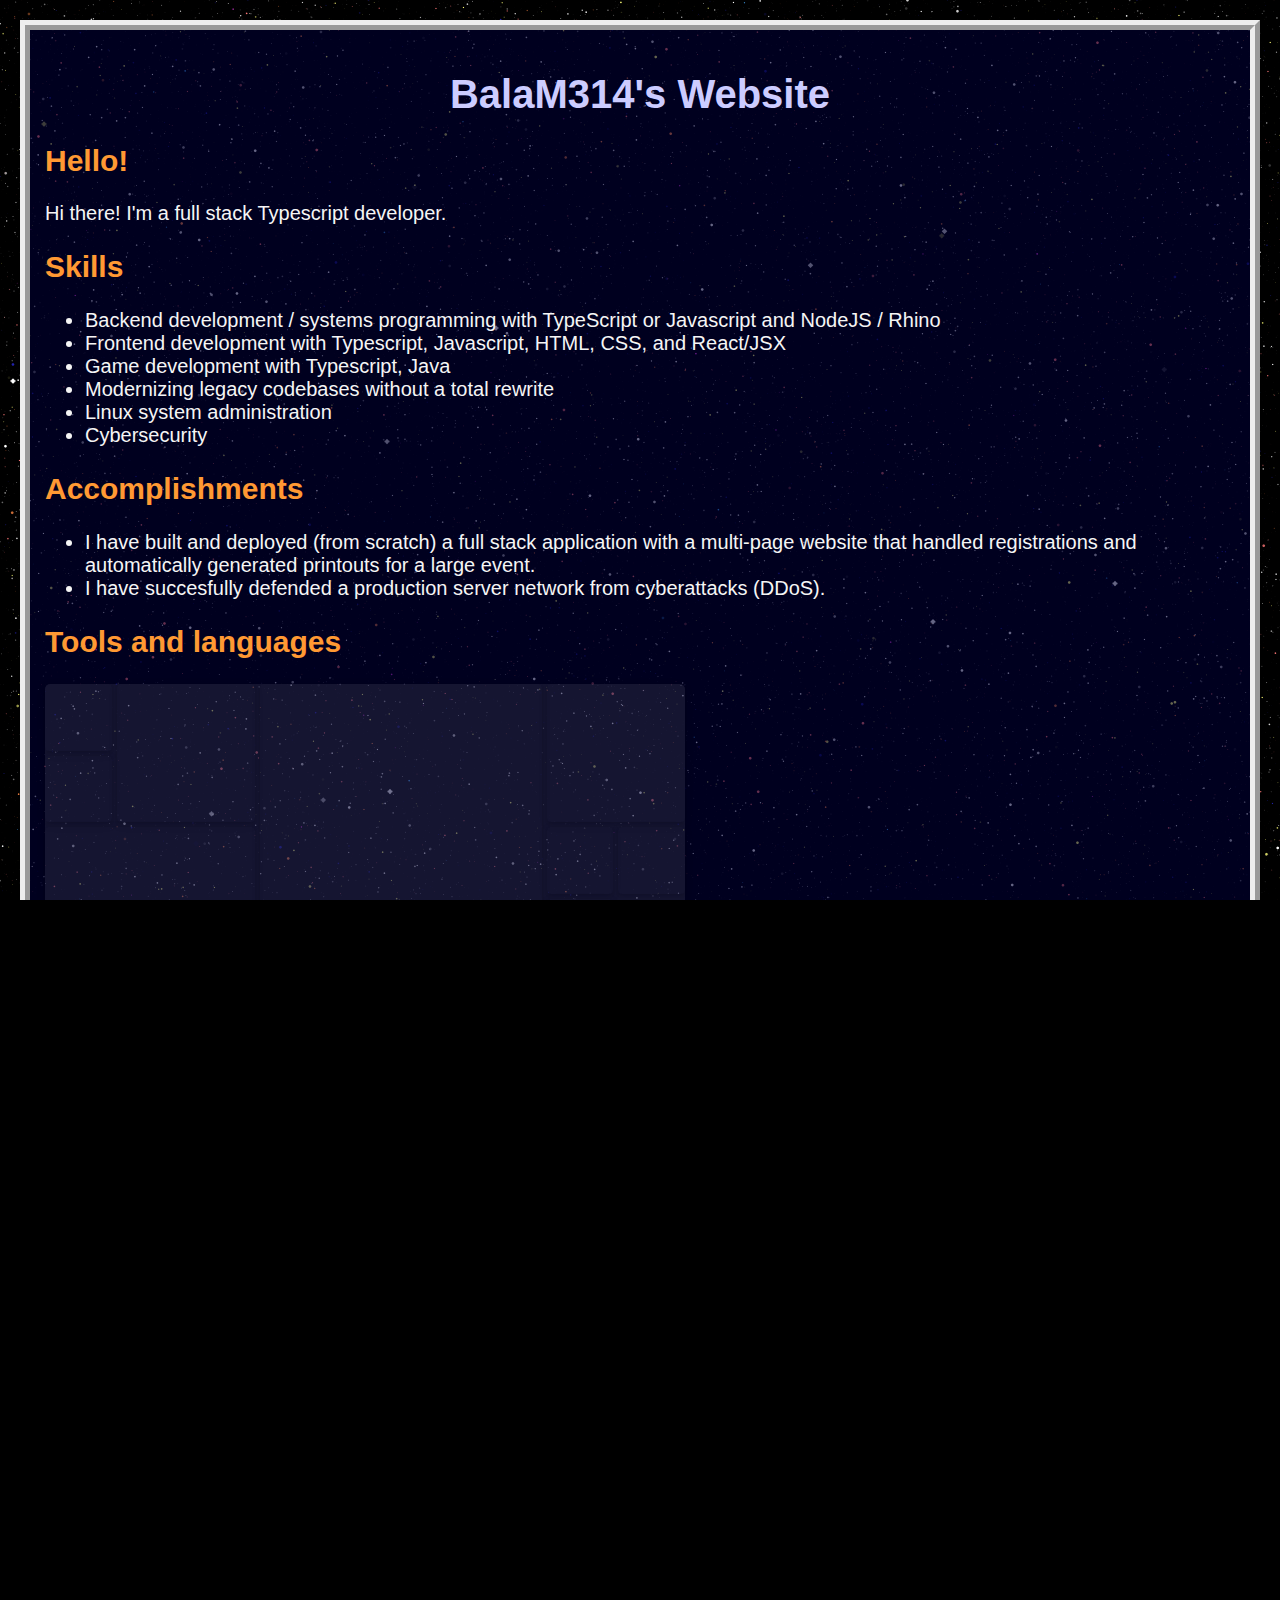
<file: index.html>
<!DOCTYPE html>
<html lang="en" dir="ltr">
	<head>
		<meta charset="utf-8" />
		<meta name="description" content="BalaM314's website" />
		<meta property="og:title" content="BalaM314" />
		<meta property="og:type" content="website" />
		<meta property="og:url" content="https://balam314.github.io" />
		<meta property="og:image" content="https://balam314.github.io/logo.png" />
		<meta property="og:description" content="BalaM314's website" />
		<meta name="google-site-verification" content="-P8cIm9yWlinqWmo-TGtJYbbXlPCWv5z-ej7kgZ8xTY" />
		<meta name="theme-color" content="#3141FF">
		<meta name="viewport" content="width=device-width, initial-scale=1">
		<link rel="stylesheet" href="index.css">

		<title>BalaM314</title>
		
	</head>
	<body>
		<div id="container">
			<header class="header">
				<h1
					id="header-text"
					onclick="this.style.setProperty('color', `hsl(${Math.floor(Math.random() * 360)}, 80%, 80%)`)"
					style="color: #CCF;"
				>BalaM314's Website</h1>
			</header>
			<div id="header-whitespace">
			</div>
			<h2>Hello!</h2>
			Hi there! I'm a full stack Typescript developer.
			<h2>Skills</h2>
			<ul>
				<li>Backend development / systems programming with TypeScript or Javascript and NodeJS / Rhino</li>
				<li>Frontend development with Typescript, Javascript, HTML, CSS, and React/JSX</li>
				<li>Game development with Typescript, Java</li>
				<li>Modernizing legacy codebases without a total rewrite</li>
				<li>Linux system administration</li>
				<li>Cybersecurity</li>
			</ul>
			<h2>Accomplishments</h2>
			<ul>
				<li>I have built and deployed (from scratch) a full stack application with a multi-page website that handled registrations and automatically generated printouts for a large event.</li>
				<li>I have succesfully defended a production server network from cyberattacks (DDoS).</li>
			</ul>
			<h2>Tools and languages</h2>
			<div id="icon-box" style="--width: 9; --height: 7;">
				<div title="TypeScript" role="button" aria-label="Link image of TypeScript" style="--y:1; --x:4; --size:4; background-image:url('https://raw.githubusercontent.com/devicons/devicon/master/icons/typescript/typescript-original.svg')">
					<a href="https://typescriptlang.org/" target="_blank"></a>
				</div>
				<div title="JavaScript" role="button" aria-label="Link image of JavaScript" style="--x:1; --y:3; --size:3; background-image:url('https://raw.githubusercontent.com/devicons/devicon/master/icons/javascript/javascript-original.svg')">
					<a href="https://developer.mozilla.org/en-US/docs/Web/javascript" target="_blank"></a>
				</div>
				<div title="React" role="button" aria-label="Link image of React" style="--x:4; --y:6; --size:2; background-image:url('https://raw.githubusercontent.com/devicons/devicon/master/icons/react/react-original.svg')">
					<a href="https://react.dev/" target="_blank"></a>
				</div>
				<div title="HTML" role="button" aria-label="Link image of HTML" style="--x:6; --y:5; --size:2; background-image:url('https://raw.githubusercontent.com/devicons/devicon/master/icons/html5/html5-original.svg')">
					<a href="https://developer.mozilla.org/en-US/docs/Web/HTML" target="_blank"></a>
				</div>
				<div title="CSS" role="button" aria-label="Link image of CSS" style="--x:6; --y:7; --size:1; background-image:url('https://raw.githubusercontent.com/devicons/devicon/master/icons/css3/css3-original.svg')">
					<a href="https://developer.mozilla.org/en-US/docs/Web/CSS" target="_blank"></a>
				</div>
				<div title="Firefox" role="button" aria-label="Link image of Firefox Developer Edition" style="--x:7; --y:7; --size:1; background-image:url('https://upload.wikimedia.org/wikipedia/commons/3/30/Firefox_Developer_Edition_logo%2C_2019.svg')">
					<a href="https://www.mozilla.org/en-US/firefox/developer/" target="_blank"></a>
				</div>
				<div title="NodeJS" role="button" aria-label="Link image of NodeJS" style="--x:8; --y:1; --size:2; background-image:url('https://avatars.githubusercontent.com/u/9950313')">
					<a href="https://nodejs.org/" target="_blank"></a>
				</div>
				<div title="ESLint" role="button" aria-label="Link image of ESLint" style="--x:4; --y:5; --size:1; background-image:url('https://raw.githubusercontent.com/devicons/devicon/master/icons/eslint/eslint-original.svg')">
					<a href="https://eslint.org/" target="_blank"></a>
				</div>
				<div title="Jasmine" role="button" aria-label="Link image of Jasmine" style="--x:5; --y:5; --size:1; background-image:url('https://raw.githubusercontent.com/devicons/devicon/master/icons/jasmine/jasmine-original.svg')">
					<a href="https://jasmine.github.io/" target="_blank"></a>
				</div>
				<div title="Java" role="button" aria-label="Link image of Java" style="--x:8; --y:5; --size:2; background-image:url('https://raw.githubusercontent.com/devicons/devicon/master/icons/java/java-original.svg')">
					<a href="https://www.java.com/en/" target="_blank"></a>
				</div>
				<div title="Rhino" role="button" aria-label="Link image of Rhino" style="--x:9; --y:3; --size:1; background-image:url('https://upload.wikimedia.org/wikipedia/commons/4/4f/Rhino_%28234581759%29.jpeg')">
					<a href="https://github.com/mozilla/rhino" target="_blank"></a>
				</div>
				<div title="Git" role="button" aria-label="Link image of Git" style="--x:2; --y:6; --size:1; background-image:url('https://raw.githubusercontent.com/devicons/devicon/master/icons/git/git-original.svg')">
					<a href="https://git-scm.com/" target="_blank"></a>
				</div>
				<div title="PNPM" role="button" aria-label="Link image of PNPM" style="--x:3; --y:7; --size:1; background-image:url('assets/pnpm.svg')" onmouseenter="event.target.title = 'pnpm'.split('').map(c => Math.random() > 0.5 ? c.toUpperCase() : c.toLowerCase()).join('')">
					<a href="https://pnpm.io/" target="_blank"></a>
				</div>
				<div title="Bash" role="button" aria-label="Link image of Bash" style="--x:2; --y:7; --size:1; background-image:url('https://raw.githubusercontent.com/devicons/devicon/refs/heads/master/icons/bash/bash-original.svg'); filter: brightness(150%)">
					<a href="https://www.gnu.org/software/bash" target="_blank"></a>
				</div>
				<div title="GitHub" role="button" aria-label="Link image of GitHub" style="--x:3; --y:6; --size:1;">
					<a href="https://github.com/" target="_blank" style="filter:invert(); background-image:url('https://raw.githubusercontent.com/devicons/devicon/master/icons/github/github-original.svg');"></a>
				</div>
				<div title="VS Code" role="button" aria-label="Link image of VS Code" style="--x:2; --y:1; --size:2; background-image:url('https://raw.githubusercontent.com/devicons/devicon/master/icons/vscode/vscode-original.svg')">
					<a href="https://code.visualstudio.com/" target="_blank"></a>
				</div>
				<div title="Windows Terminal" role="button" aria-label="Link image of Windows Terminal" style="--x:1; --y:1; --size:1; background-image:url('https://raw.githubusercontent.com/microsoft/terminal/main/res/terminal/Terminal.svg')">
					<a href="https://github.com/microsoft/terminal" target="_blank"></a>
				</div>
				<div title="Neovim" role="button" aria-label="Link image of Neovim" style="--x:1; --y:2; --size:1; background-image:url('https://raw.githubusercontent.com/devicons/devicon/refs/heads/master/icons/neovim/neovim-original.svg')">
					<a href="https://neovim.io/" target="_blank"></a>
				</div>
				<div title="Linux" role="button" aria-label="Link image of Linux" style="--x:1; --y:6; --size:1; background-image:url('https://raw.githubusercontent.com/devicons/devicon/master/icons/linux/linux-original.svg')">
					<a href="https://www.linux.org/" target="_blank"></a>
				</div>
				<div title="Arch Linux" role="button" aria-label="Link image of Arch Linux" style="--x:1; --y:7; --size:1; background-image:url('https://raw.githubusercontent.com/devicons/devicon/refs/heads/master/icons/archlinux/archlinux-original.svg')">
					<a href="https://archlinux.org/" target="_blank"></a>
				</div>
				<div title="Python" role="button" aria-label="Link image of Python" style="--x:8; --y:3; --size:1; background-image:url('https://raw.githubusercontent.com/devicons/devicon/master/icons/python/python-original.svg')">
					<a href="https://www.python.org/" target="_blank"></a>
				</div>
				<div title="Rust" role="button" aria-label="Link image of Rust" style="--x:8; --y:4; --size:1;">
					<a href="https://www.rust-lang.org/" target="_blank" style="filter:invert() brightness(0.5) sepia(0.8) saturate(25) hue-rotate(-25deg); background-image:url('https://raw.githubusercontent.com/devicons/devicon/master/icons/rust/rust-original.svg')"></a>
				</div>
				<div title="flarogus?" role="button" aria-label="Link image of flarogus" style="--x:9; --y:7; --size:1; filter:opacity(0.2); background-image:url('https://raw.githubusercontent.com/BalaM314/flarogus-texture/master/sprites-override/units/flare.png')" id="flarogus-image">
					<a href="https://flarogus.dev/" target="_blank"></a>
				</div>
			</div>
			<h2>Large Projects</h2>
			<ul>
				<li><a href="https://balam314.github.io/soodocode/">soodocode</a>: A programming language engine for Cambridge CS pseudocode syntax. Uses a lexer, parser, and runtime, with many config options.</li>
				<li><a href="https://balam314.github.io/Untitled-Electron-Game/">Untitled Electron Game</a>: 2D tile-based factory building game.</li>
				<li><a href="https://github.com/BalaM314/mlogx">mlogx</a>: A transpiler for Mindustry Logic.</li>
				<li><a href="https://cancerstop.dev/?ref=gh">CancerStop</a>: A quick reference guide to information on different cancers, made with <a href="https://github.com/Vedanth-Ramji">@Vedanth-Ramji</a> and <a href="https://www.queromatics.org/" rel="nofollow">Queromatics</a></li>
				<li><a href="https://github.com/Fish-Community/fish-commands">fish-commands</a>: A plugin for a Mindustry game server network with a nice command registration interface, and many other systems.</li>
				<li><a href="https://github.com/mindustry-antigrief/mindustry-client">Foo's Client</a>: A Mindustry client with many QoL features. Most of it was made by other people but I added some features and do some maintenance.</li>
				<li><a href="https://balam314.github.io/pasapapor/">Pasapapor</a>: A studying tool that lets you open CAIE past papers quicker. Co-developed with <a href="https://github.com/Rithish288">@Rithish288</a></li>
				<li><a href="https://github.com/BalaM314/MindustryLauncher">MindustryLauncher</a>: a command-line launcher for Mindustry.</li>
				<li><a href="https://github.com/BalaM314/msch-generate">msch-generate</a>: A tool to build Mindustry schematic binary files automatically from JSON.</li>
				<li><a href="https://github.com/BalaM314/extensions">Extensions</a>: An (unfinished) Mindustry mod.</li>
				<li><a href="https://github.com/BalaM314/msch">msch</a>: An NPM package (javascript library) for parsing Mindustry schematics, used by msch-generate.</li>
				<li><a href="https://github.com/BalaM314/Omnifactory-Tweaked">Omnifactory Tweaked</a>: a fork of the Nomifactory minecraft modpack with some changes.</li>
				<li><a href="https://balam314.github.io/Einsteinium/">Einsteinium</a>: a <a href="https://modrinth.com/mod/nuclearcraft">NuclearCraft</a> reactor planner.</li>
			</ul>
			<h2>Smaller projects</h2>
			<ul>
				<li><a href="https://github.com/BalaM314/cli-app">cli-app</a>: An NPM package (javascript library) for creating command-line applications.</li>
				<li><a href="https://balam314.github.io/cpu-sim/">cpu-sim</a>: A CPU simulator and assembler. I made this to learn more about compilers, assemblers, and machine code.</li>
				<li><a href="https://balam314.github.io/ComplexGrapher/ComplexGrapher.html">ComplexGrapher</a>: a "graphing calculator" for complex numbers. Hard to understand, but definitely looks cool.</li>
				<li><a href="https://github.com/BalaM314/mlog">mlog</a>: A collection of MLOG programs that I use while playing Mindustry.</li>
				<li><a href="https://balam314.github.io/starfield/">starfield</a>: a website that generates a customizable starfield image, like the one in the background of this site.</li>
				<li><a href="https://github.com/BalaM314/interstellar-vscode">Interstellar-vscode</a>: my VS Code theme.</li>
				<li><a href="https://github.com/BalaM314/count-lines-cli">count-lines-cli</a>: a very small NPM script that counts lines in files.</li>
				<li><a href="https://github.com/BalaM314/is-console-open">is-console-open</a>: a very small webpage that uses Javascript shenanigans to detect if you opened the browser console.</li>
				<li><a href="https://github.com/BalaM314/Interstellar">Interstellar</a>: a Discord theme.</li>
				<li><a href="https://github.com/BalaM314/balam314.github.io/">balam314.github.io</a>: this webpage.</li>
				<li><a href="https://balam314.github.io/canvas.html">Canvas Sandbox</a>: a webpage useful for testing things with the HTML5 Canvas API.</li>
				<li><a href="https://github.com/BalaM314/TestMod1">TestMod1</a>: a Minecraft joke mod. No longer developed.</li>
				<li><a href="https://github.com/BalaM314/no-invasions">No Invasions</a>: a Mindustry mod that disables sector invasions. Very small.</li>
				<li><a href="https://github.com/BalaM314/flarogus-mod">Flarogus Mod</a>: a Mindustry mod that adds flarogus. Somewhat small.</li>
				<li><a href="https://github.com/BalaM314/flarogus-texture">Flarogus Texture</a>: a Mindustry mod that adds flarogus, but differently. Very small.</li>
				<li><a href="https://github.com/BalaM314/legacy-textures">Legacy Textures</a>: a Mindustry mod that restores the old (pre-v136) textures.</li>
				<li><a href="https://github.com/BalaM314/directional-router-mod">Directional Router</a>: a Mindustry mod that adds an Erekir-style directional router to Serpulo.</li>
				<li><a href="https://balam314.github.io/html.html">html</a> and <a href="https://balam314.github.io/css.html">css</a>: two old webpages.</li>
				<li><a href="https://github.com/BalaM314/pi-algorithms/">Pi Algorithms</a>: a collection of algorithms to calculate pi, written in Rust.</li>
				<li><a href="https://github.com/BalaM314/rust-sort/">Rust Sort</a>: a collection of sorting algorithms.</li>
			</ul>
			<footer>
				Copyright © BalaM314, 2025. MIT License.
			</footer>
		</div>
		<script>
			document["\u0071u\x65ryS\x65l\u0065\x63tor"]("#fl\u0061"+"\x72o"+"g\x75s"+"\x2dim\x61"+"ge")["\u0061ddEv\x65ntL\x69sten\x65r"]("\x63l\x69\u0063k", function(){arguments[0].preventDefault();globalThis["\x6fpe\x6e"](atob("aHR0cHM6Ly93d3cueW91dHViZS5jb20vd2F0Y2g/dj1kUXc0dzlXZ1hjUQ=="));});
		</script>
	</body>
</html>
</file>
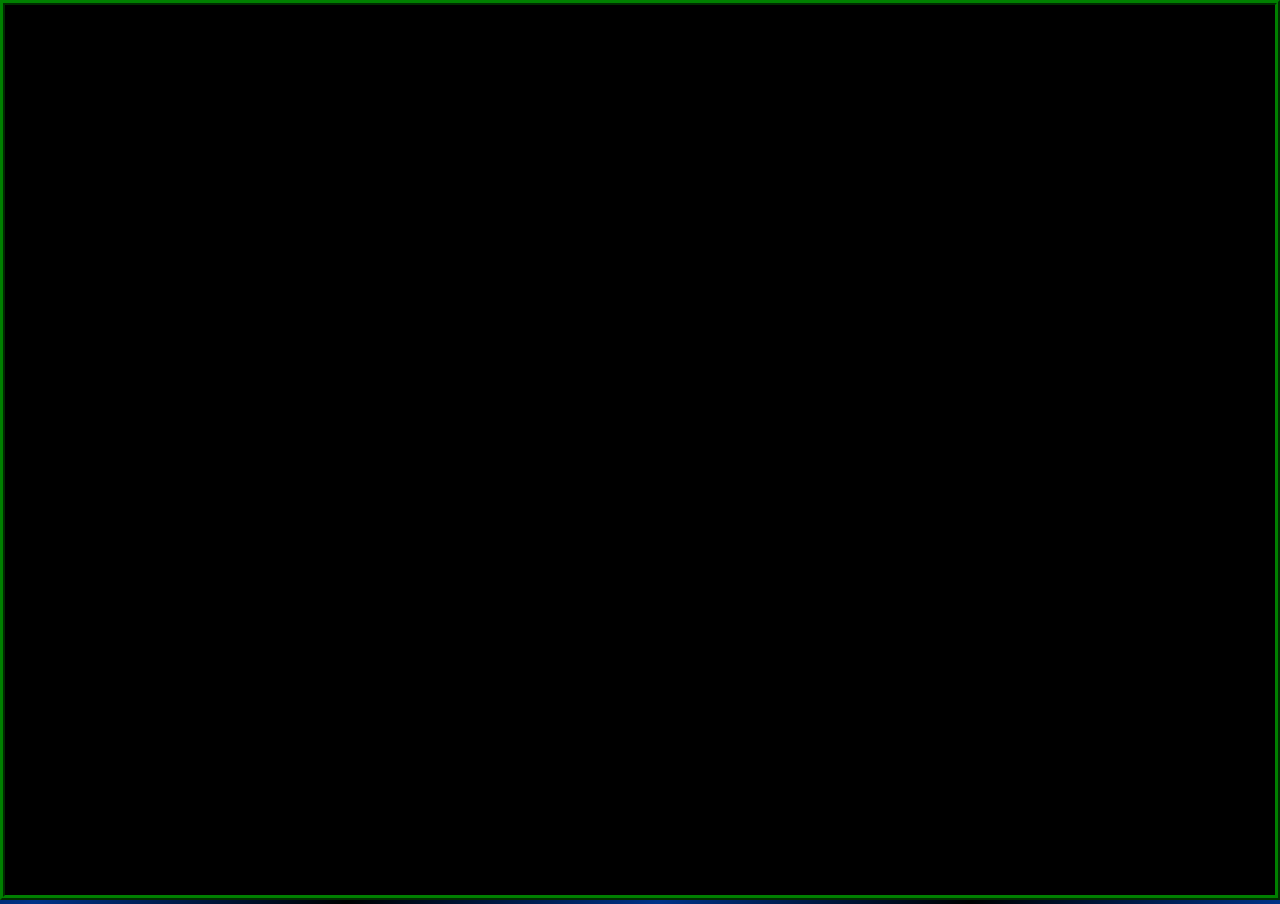
<file: canvas.html>
<!DOCTYPE html>
<html lang="en" dir="ltr">
	<head>
		<meta charset="utf-8">
		<meta name="description" content="BalaM314's canvas sandbox" />
		<meta property="og:title" content="HTML5 Canvas Sandbox" />
		<meta property="og:type" content="website" />
		<meta property="og:image" content="https://balam314.github.io/logo.png" />
		<meta property="og:description" content="BalaM314's canvas" />
		<meta name="theme-color" content="#3141FF">
		<meta name="viewport" content="width=device-width, initial-scale=1">
		<title>HTML5 Canvas Sandbox</title>
		<style media="screen">
			canvas {
				border: ridge green 5px;
				box-sizing: border-box;
				background-color: black;
				margin: 0px;
			}
			body {
				overflow: hidden;
				margin: 0;
				background-color: rgb(0, 0, 0);
				background-image: repeating-linear-gradient(135deg, #000, #038, #000, #038, #000, #038, #000, #038);
				color: whitesmoke;
			}
		</style>
	</head>
	<body>
		<canvas width=600 height=600 id="canvas1"></canvas><br>
		<script type="text/javascript">
			const canvas = document.getElementById("canvas1");
			let oldFillStyle;
			let oldStrokeStyle;
			function updateSize(){
				if(oldFillStyle != ctx.fillStyle) changed = true;
				if(oldStrokeStyle != ctx.strokeStyle) changed = true;
				oldFillStyle = ctx.fillStyle;
				oldStrokeStyle = ctx.strokeStyle;
				if(canvas.width != window.innerWidth - 10){
					canvas.width = window.innerWidth - 10;
					if(!changed){
						ctx.fillStyle = oldFillStyle;
						ctx.strokeStyle = oldStrokeStyle;
					}
				}
				if(canvas.height != window.innerHeight - 10){
					canvas.height = window.innerHeight - 10;
					if(!changed){
						ctx.fillStyle = oldFillStyle;
						ctx.strokeStyle = oldStrokeStyle;
					}
				}
				requestAnimationFrame(updateSize);
			}
			
			const ctx = canvas.getContext("2d");

			updateSize();
			//change defaults
			ctx.fillStyle = ctx.strokeStyle = "#FFF";
			console.log("%cWelcome to BalaM314's canvas sandbox!\n Run %cctx.fillRect(10, 10, 100, 100) %cto test\nRun %cctx.clearRect(0, 0, innerWidth, innerHeight)%c to clear the canvas", "color:blue; font-size:200%;", "font-family:monospace; font-size: 150%;", "color:blue; font-size:200%;", "font-family:monospace; font-size: 150%;", "color:blue; font-size:200%;");
		</script>
	</body>
</html>
</file>
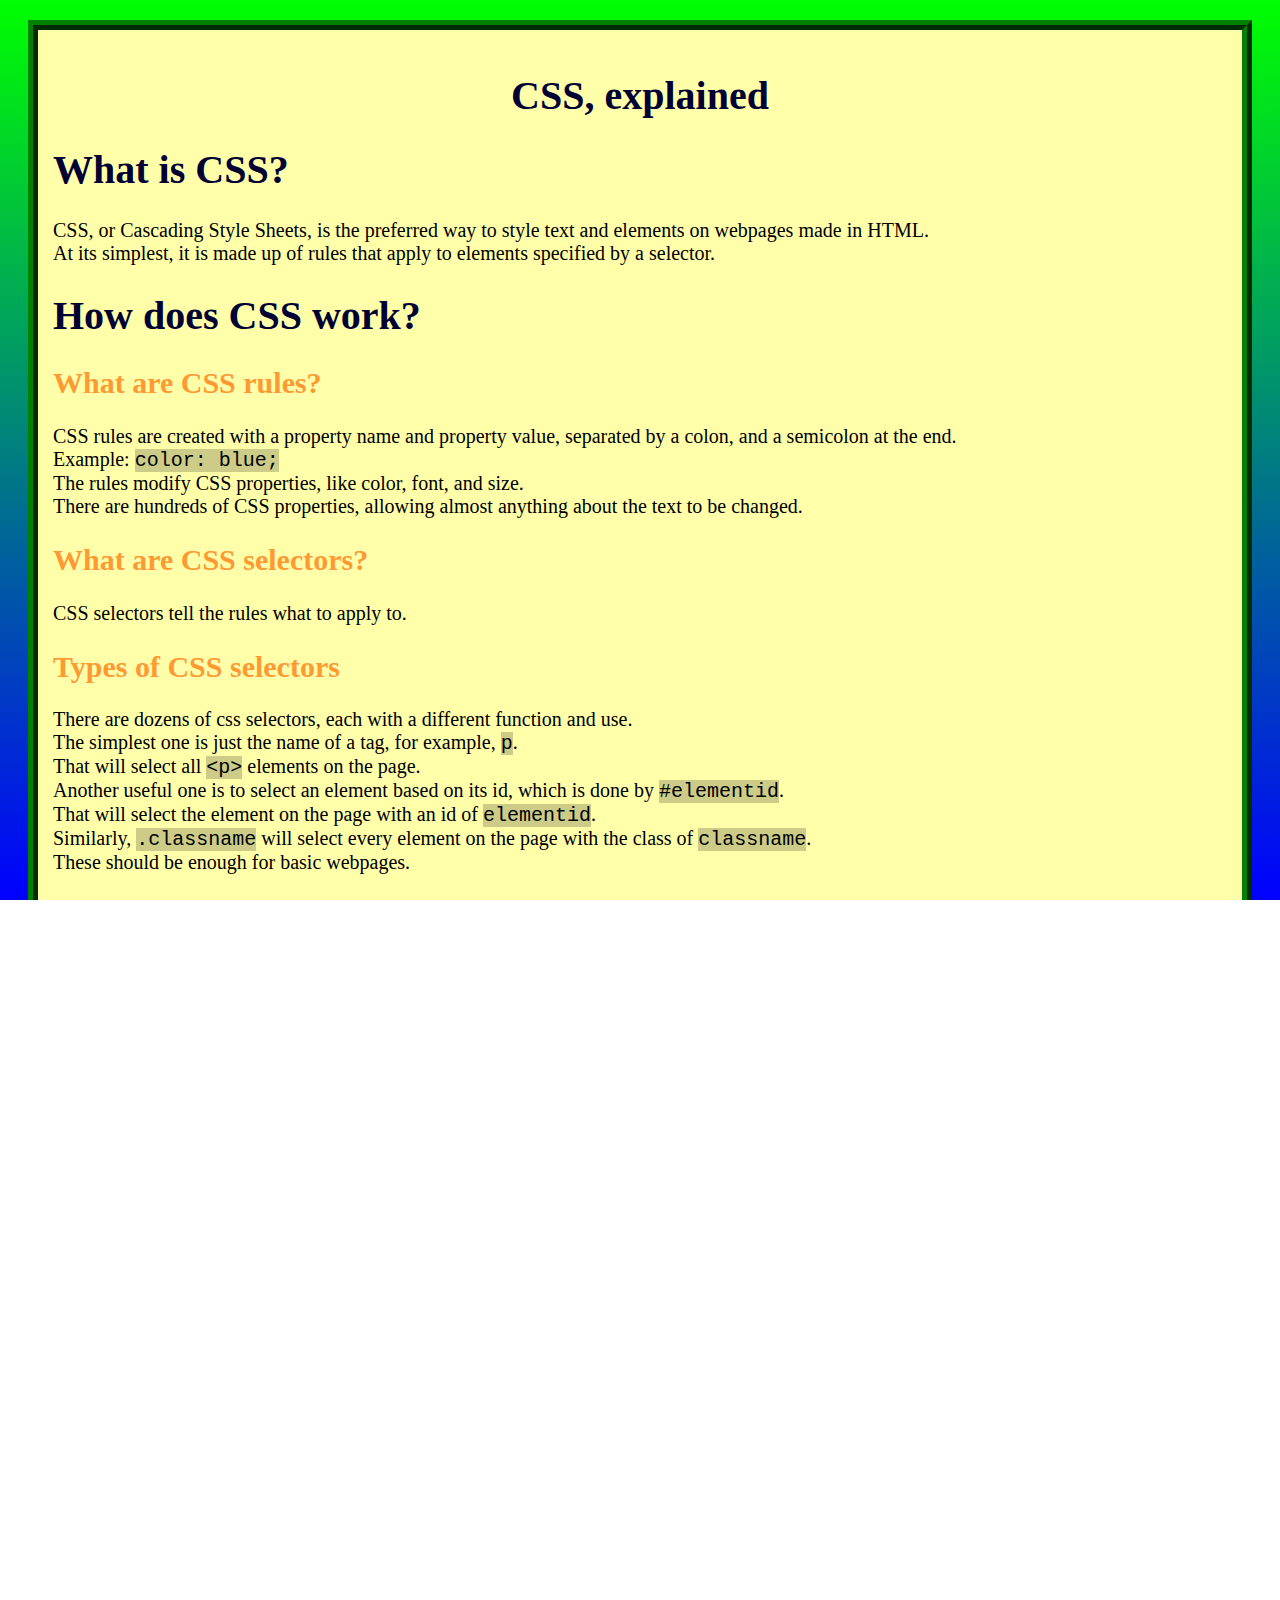
<file: css.html>
<!DOCTYPE html>
<html lang="en" dir="ltr">
  <head>
    <meta charset="utf-8">
    <title>Basic CSS explained</title>
    <style media="screen">
      #container {
        margin: 20px;
        border: ridge green 10px;
        padding: 15px;
        background-color: #FFA;
        font-size: 20px;
      }
      body {
        margin-top: 0px;
        background-image: linear-gradient(#00FF00, #0000FF);
        height: 100%;
        overflow-y: scroll;
      }
      html {
        height: 100%;
        overflow: hidden;
      }
      code {
        background-color: #CC8;
      }
      h1 {
        color: #003;
      }
      h2 {
        color: #F93;
      }
      h3 {
        color: #E02
      }
      span h1 {
        color: #000 !important;
      }
      span h2 {
        color: #000 !important;
      }
      span h3 {
        color: #000 !important;
      }
      #samplewebpage {
        padding: 15px;
        background-color: #DD8;
        width: 430px;
        font-family: monospace;
      }
      #samplewebpage p {
        margin: 2px;
      }
    </style>
  </head>
  <body>
    <div id="container">
      <header class="header">
        <center id="header"><h1>CSS, explained</h1></center>
      </header>
      <div id="header-whitespace">
      </div>
      <h1>What is CSS?</h1>
        <p>
          CSS, or Cascading Style Sheets, is the preferred way to style text and elements on webpages made in HTML.<br>
          At its simplest, it is made up of rules that apply to elements specified by a selector.
        </p>
      <h1>How does CSS work?</h1>
        <h2>What are CSS rules?</h2>
        <p>
          CSS rules are created with a property name and property value, separated by a colon, and a semicolon at the end.<br>
          Example: <code>color: blue;</code><br>
          The rules modify CSS properties, like color, font, and size.<br>
          There are hundreds of CSS properties, allowing almost anything about the text to be changed.<br>
        </p>
        <h2>What are CSS selectors?</h2>
        <p>
          CSS selectors tell the rules what to apply to.<br>
        </p>
        <h2>Types of CSS selectors</h2>
        <p>
          There are dozens of css selectors, each with a different function and use.<br>
          The simplest one is just the name of a tag, for example, <code>p</code>.<br>
          That will select all <code>&lt;p&gt;</code> elements on the page.<br>
          Another useful one is to select an element based on its id, which is done by <code>#elementid</code>.<br>
          That will select the element on the page with an id of <code>elementid</code>.<br>
          Similarly, <code>.classname</code> will select every element on the page with the class of <code>classname</code>.<br>
          These should be enough for basic webpages.<br>
        </p>
        <h2>How is CSS added to a webpage?</h2>
        <p>
          There are 3 ways to add css to a webpage: inline, globally in the document, and globally with an external stylesheet. This page will cover the first two methods.<br>
          Inline CSS is created by setting the style attribute on an element, like this:<br>
          <code>&lt;div style="css here"&gt;text and &lt;p&gt;elements&lt;/p&gt; that the style will apply to&lt;/div&gt;</code><br>
          It does not require a selector as it only applies to one element(the element the style attribute was set on).<br>
          Because it has to be declared on each element, it is clumsy and hard to change.<br>
          For this reason, it is preferred to use CSS globally.<br>
          Global CSS is placed in a <code>&lt;style&gt;</code> element inside the <code>&lt;head&gt;</code> element, like this:<br>
        </p>

        <div id="samplewebpage">
          ...<br>
          &lt;head&gt;<br>
           &lt;style&gt;<br>
            h1 {<br>
             color: darkblue;<br>
             font-family: sans-serif;<br>
            }<br>
           &lt;/style&gt;<br>
          &lt;/head&gt;<br>
          ...
        </div>
        <p>
          Global CSS is written as above, with a selector, then braces surrounding the rules.<br>
        </p>
        <h2>CSS property values</h2>
        <p>
          This sections covers the values of CSS properties.
        </p>
      </div>
  </body>
</html>
</file>
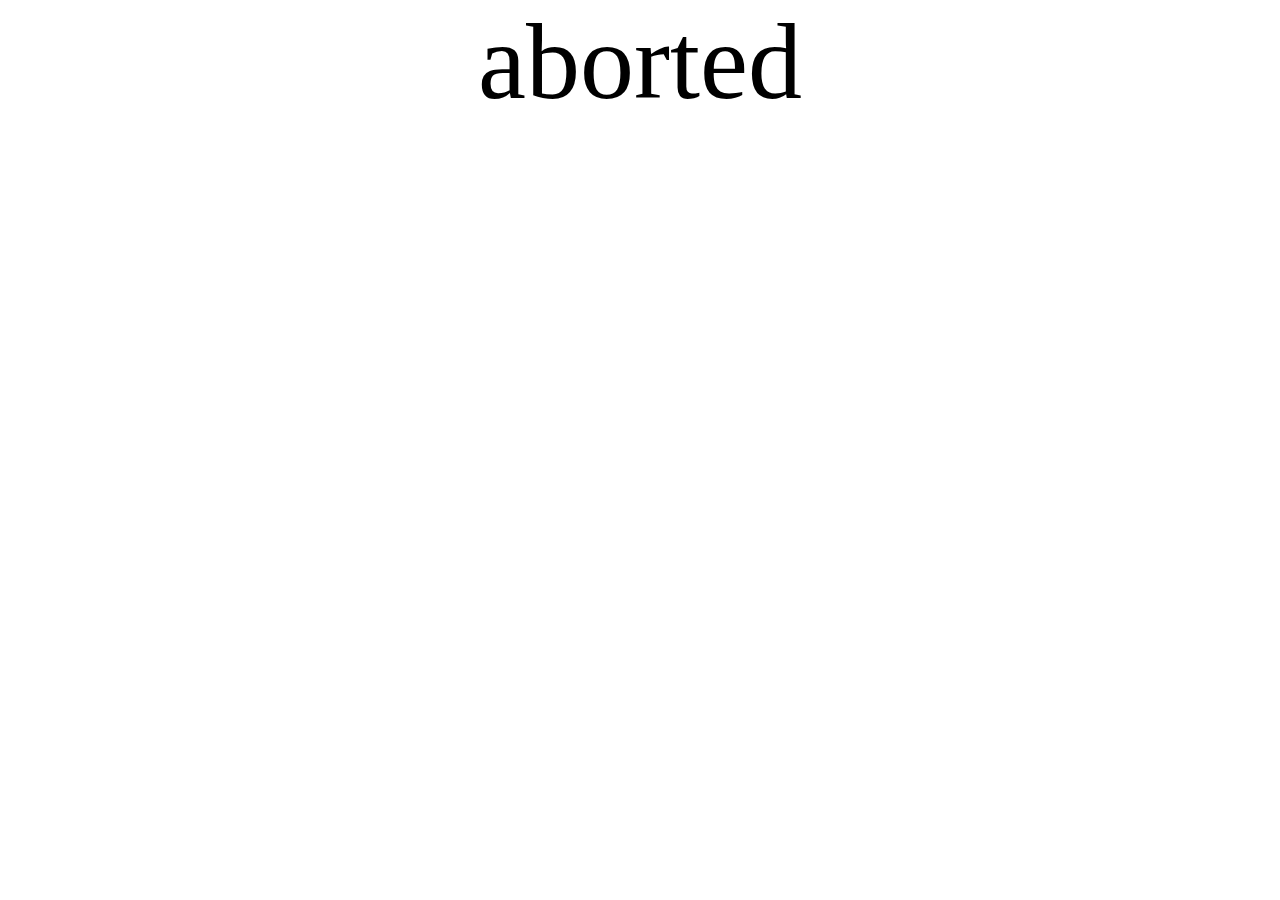
<file: flashbang.html>
<!DOCTYPE html>
<html lang="en">
<head>
	<meta charset="UTF-8">
	<meta name="viewport" content="width=device-width, initial-scale=1.0">
	<title>BERRYMAN-LANGFORD MEMETIC KILL AGENT</title>
	<style>
		img {
			width: 100vw;
			height: 100vh;
		}
		html, body {
			width: 100vw;
			height: 100vh;
			margin: 0;
			padding: 0;
		}
	</style>
</head>
<body>
	<img id="img" src="https://scp-wiki.wdfiles.com/local--files/scp-001/fractal-mka.jpeg" alt="Berryman-langford memetic kill agent">
	<script>
		if(!confirm('EPILEPSY WARNING!!!\nThis site contains extreme amounts of flashing images. Please exit this site by pressing Cancel if you suffer from photosensitive epilepsy, or if you don\'t like headaches. Press OK to view the site.')){
			document.body.innerHTML = '<center style="font-size: 12vmin">aborted<center>';
			throw 'aborted';
		}
		const img = document.querySelector('#img');
		let activateConsoleSpam = false;
		let activateLogEntries = true;
		setInterval(() => {
			img.style.transform = (() => {
				const r = Math.random();
				if(r > 0.75) return 'scaleY(-1)';
				if(r > 0.5) return 'scaleX(-1)';
				if(r > 0.25) return 'scaleY(-1) scaleX(-1)';
				return '';
			})();
			const deg = Math.floor(Math.random() * 720);
			img.style.filter = `brightness(${Math.random() + 0.5}) ${deg < 360 ? `hue-rotate(${deg}deg)` : ''}`;
			if(activateConsoleSpam){
				let requiredColors = 1;
				console.log('%c' + Array.from({length: Math.floor(Math.random() * 200 + 100)}, () => {
					const value = Math.random();
					if(value < 0.05){
						requiredColors ++;
						return '%c';
					}
					if(value > 0.75) return String.fromCodePoint(Math.floor(value * 0xFFFF));
					return String.fromCodePoint(Math.floor(0x20 + (value - 0.05) * (1 / 0.95) * (0x7F - 0x20)));
				}).filter(c => c !== '%').join(""), ...Array.from({length: requiredColors}, () =>
					`font-size: ${Math.random() < 0.96 ? Math.floor(70 + Math.random() * 60) : '220'}%;` +
					`font-family: ${['sans-serif', 'serif', 'monospace', 'fantasy', 'cursive', 'monospace', 'monospace', 'monospace'][Math.floor(Math.random() * 8)]};` +
					`color: hsl(${Math.floor(Math.random() * 70 - 10)}deg, ${Math.floor(70 + Math.random() * 50)}%, ${Math.floor(50 + Math.random() * 50)}%);` +
					`background-color: hsl(${Math.floor(Math.random() * 60)}deg, ${Math.floor(20 + Math.random() * 50)}%, ${Math.floor(Math.random() * 20)}%);`
				));
			}
		}, 1000 / 60);
		setInterval(() => {
			if(activateLogEntries) console.log(
				`%c[${new Date().toISOString()}] %c[INFO] DEPLOYED BERRYMAN-LANGFORD MEMETIC KILL AGENT. AWAITING CESSATION OF VITAL SIGNS.`,
				"font-size: 130%; font-weight: bold; color: white; background-color: black;",
				"font-size: 130%; font-weight: bold; color: white; background-color: black;",
			);
		}, 700);

		let timesAccessed = window.clientInformation.userAgentData ? 0 : 1;

		function onConsoleOpen(){
			document.getElementById("output").innerHTML = "Yes!";
			alert("DevTools opened!");
		}
		const sensor = new Error();
		Object.defineProperty(
			sensor,
			"message",
			{
				get(){
					timesAccessed ++;
					if(timesAccessed > 1){
						console.log(
							`%c[${new Date().toISOString()}] %c[ERROR] MODIFICATION ATTEMPT DETECTED. INITIATING ANTI-TAMPERING PROCEDURE.`,
							"font-size: 130%; font-weight: bold; color: white; background-color: black;",
							"font-size: 130%; font-weight: bold; color: red; background-color: black;",
						);
						activateLogEntries = false;
						setTimeout(() => activateConsoleSpam = true, 2000);
						return 'MODIFICATION ATTEMPT DETECTED. INITIATING ANTI-TAMPERING PROCEDURE.';
					}
					return '';
				}
			}
		);
		console.log(sensor);

		//Additional trolling
		const triggers = Array.from({length: 1024}, (_, i) => String.fromCodePoint(i));
		for(const char of triggers){
			try {
				Object.defineProperty(globalThis, char, {
					get(){
						console.log(
							`%c[${new Date().toISOString()}] %c[ERROR] MODIFICATION ATTEMPT DETECTED. INITIATING ANTI-TAMPERING PROCEDURE.`,
							"font-size: 130%; font-weight: bold; color: white; background-color: black;",
							"font-size: 130%; font-weight: bold; color: red; background-color: black;",
						);
						setTimeout(() => activateConsoleSpam = true, 2000);
						return 'MODIFICATION ATTEMPT DETECTED. INITIATING ANTI-TAMPERING PROCEDURE.';
					}
				});
			} catch {}
		}
	</script>
</body>
</html>
</file>
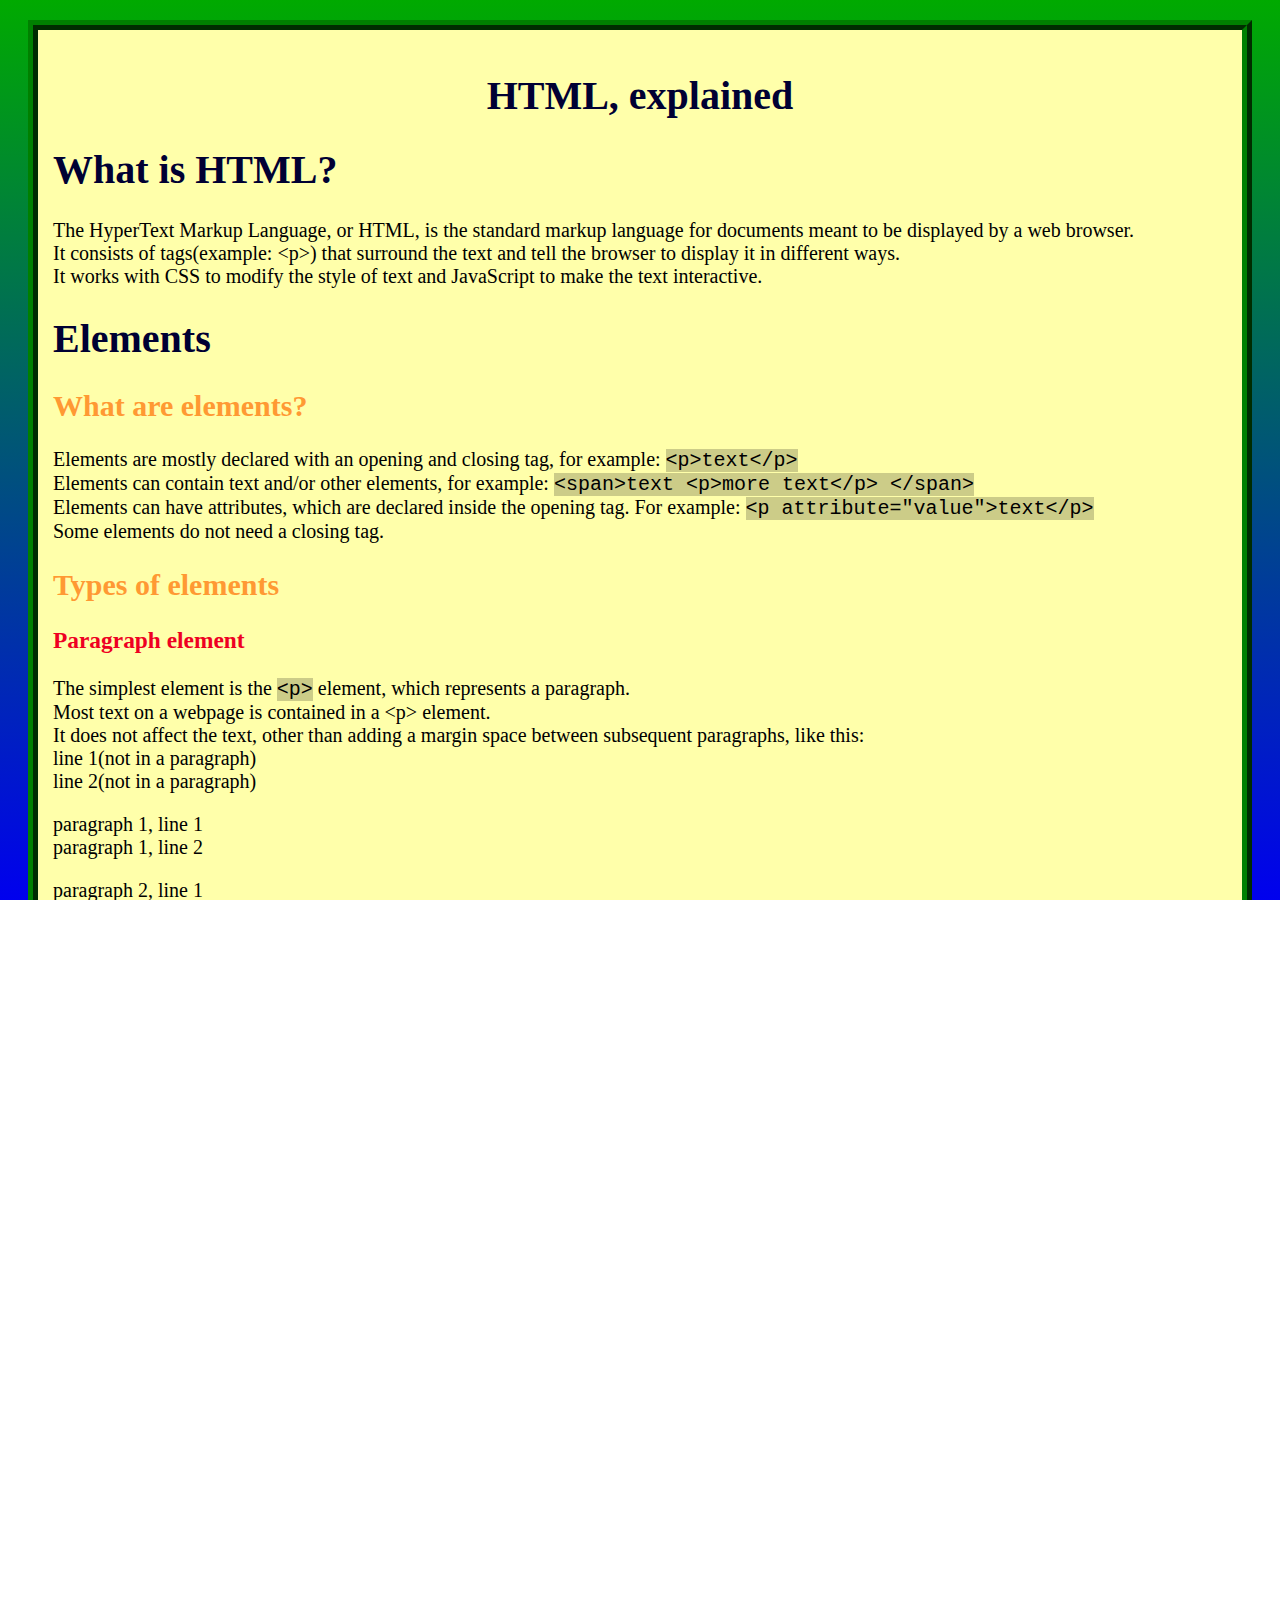
<file: html.html>
<!DOCTYPE html>
<html lang="en" dir="ltr">
  <head>
    <meta charset="utf-8">
    <title>HTML explained</title>
    <style media="screen">
      #container {
        margin: 20px;
        border: ridge green 10px;
        padding: 15px;
        background-color: #FFA;
        font-size: 20px;
      }
      body {
        margin-top: 0px;
        background-image: linear-gradient(#0A0, #00E);
        height: 100%;
        overflow-y: scroll;
      }
      html {
        height: 100%;
        overflow: hidden;
      }
      code {
        background-color: #CC8;
      }
      h1 {
        color: #003;
      }
      h2 {
        color: #F93;
      }
      h3 {
        color: #E02
      }
      span h1 {
        color: #000 !important;
      }
      span h2 {
        color: #000 !important;
      }
      span h3 {
        color: #000 !important;
      }
      #samplewebpage {
        padding: 15px;
        background-color: #DD8;
        width: 430px;
        font-family: monospace;
      }
      #samplewebpage p {
        margin: 2px;
      }
    </style>
  </head>
  <body>
    <div id="container">
      <header class="header">
        <center id="header"><h1>HTML, explained</h1></center>
      </header>
      <div id="header-whitespace">
      </div>
      <h1>What is HTML?</h1>
        <p>
          The HyperText Markup Language, or HTML, is the standard markup language for documents meant to be displayed by a web browser.<br>
          It consists of tags(example: &lt;p&gt;) that surround the text and tell the browser to display it in different ways.<br>
          It works with CSS to modify the style of text and JavaScript to make the text interactive.
        </p>
      <h1>Elements</h1>
        <h2>What are elements?</h2>
        <p>
          Elements are mostly declared with an opening and closing tag, for example: <code>&lt;p&gt;text&lt;/p&gt;</code><br>
          Elements can contain text and/or other elements, for example: <code>&lt;span&gt;text &lt;p&gt;more text&lt;/p&gt; &lt;/span&gt;</code><br>
          Elements can have attributes, which are declared inside the opening tag. For example: <code>&lt;p attribute="value"&gt;text&lt;/p&gt;</code><br>
          Some elements do not need a closing tag.
        </p>
        <h2>Types of elements</h2>
          <h3>Paragraph element</h3>
          <div class="paragraph">
            The simplest element is the <code>&lt;p&gt;</code> element, which represents a paragraph.<br>
            Most text on a webpage is contained in a &lt;p&gt; element.<br>
            It does not affect the text, other than adding a margin space between subsequent paragraphs, like this:<br>
            line 1(not in a paragraph)<br>
            line 2(not in a paragraph)
            <p>
              paragraph 1, line 1<br>
              paragraph 1, line 2
            </p>
            <p>
              paragraph 2, line 1<br>
              paragraph 2, line 2
            </p>
          </div>
          <h3>Headers: &lt;h1&gt;,&lt;h2&gt;,&lt;h3&gt;,&lt;h4&gt;,&lt;h5&gt;,&lt;h6&gt;</h3>
          <p>
            The header elements represent headings or subheadings. They come in 6 levels, and the font size decreases on each level.<br>
            <code>&lt;h1&gt;</code> is typically used for the title, <code>&lt;h2&gt;</code> is typically used for section headings, etc.<br>
            These elements also have a large margin space.
          </p>
          <span>
            <h1>&lt;h1&gt;</h1>
            <h2>&lt;h2&gt;</h2>
            <h3>&lt;h3&gt;</h3>
            <h4>&lt;h4&gt;</h4>
            <h5>&lt;h5&gt;</h5>
            <h6>&lt;h6&gt;</h6>
          </span>
          <h3>Lists</h3>
          <p>
            HTML supports ordered(<code>&lt;ol&gt;</code>) and unordered(<code>&lt;ul&gt;</code>) lists. They are declared like any other element.<br>
            To add an item to the list a <code>lt;li&gt</code> element is created within the list element, like this:<br>
            &lt;ul&gt<br>
            &lt;li&gtItem 1&lt;\li&gt<br>
            &lt;li&gtItem 2&lt;\li&gt<br>
            &lt;\ul&gt<br>
            An example of both types of lists follows:
            <ul>
              <li>This is an unordered list</li>
              <li>Bullet points go before each list item</li>
              <li>There is some extra space between each list item</li>
              <li>The list items are also indented</li>
            </ul>
            <ol>
              <li>This is an ordered list</li>
              <li>Numbers go before each list item</li>
              <li>There is some extra space between each list item</li>
              <li>The list items are also indented</li>
            </ol>
          </p>
          <h3>Formatting elements</h3>
          <p>
            Several elements exist for formatting:<br>
            The <code>&lt;center&gt;</code> element causes elements that it contains to be centered horizontally, like this:<br>
            <center>Centered Text</center><br>
            The <code>&lt;strong&gt;</code> element causes its contents to be bold, like this:<br>
            <strong>Bold Text</strong><br>
            The <code>&lt;em&gt;</code> element causes its contents to be italic, like this:<br>
            <em>Italic Text</em><br>
            There are also two elements that have special uses: <code>&lt;div&gt;</code> and <code>&lt;span&gt;</code>.<br>
            These elements do not change the text in any way, they are used as container elements.<br>
            For example: if you wanted to have one word in a line be red, you would use a &lt;span&gt; element and use CSS to make the span <span>red</span>.<br>
          </p>
          <h3>Miscellaneous elements</h3>
          <p>
            Some elements that are useful to know are:<br>
            <ul>
              <code>&lt;br&gt;</code>, which represents a line break. Browsers do not render new lines from HTML, so to create a new line it is necessary to use <code>&lt;br&gt;</code>. This element does not need a closing tag.<br>
              <code>&lt;img&gt;</code>, which represents an image.<br>
              <code>&lt;a&gt;</code>, which represents a hyperlink(to another webpage). The "a" stands for Anchor.<br>
            </ul>
          </p>
        <h2>Types of attributes</h2>
        Elements can have many different attributes.
        <ul>
          <li><code>href</code>, or "Hypertext REFerence", is used to set the destination of a hyperlink</li>
          <li><code>src</code>, or "source", is used to set the source of many elements, including images and scripts.</li>
          <li><code>title</code> is used to set the tooltip for an element. <em title="Sample tooltip!">Try mousing over this text.</em></li>
          <li><code>id</code> is a special identifier for that element. This is useful if you want to target that element to do something with it, either with CSS or JS.</li>
          <li><code>class</code> is a special identifier for multiple elements. This is useful if you want to target these elements to do something with them, either with CSS or JS.</li>
        </ul>
        <h2>Basic structure of a webpage</h2>
        <p>The basic structure of a webpage is as follows: mouse over the tags to see what they do.</p>
        <p>For mobile users, <a onclick="tooltips()" id="click" href="#">click here</a> to show the tooltips.</p>
        The bare minimum:<br>
        <div id="samplewebpage">
          <p title="This tells the browser that the document's type is HTML.">&lt;!DOCTYPE html&gt;</p>
          <p title="The <html> tag is the root tag of a webpage.">&lt;html&gt;</p>
          <p title="This is the <head> tag. It contains items that are meant for the browser, not the user, like the title."> &lt;head&gt;</p>
          <p title="This tells the browser that the character encoding of the document is utf-8. You do not need to know what this means, but it should be included in every webpage.">  &lt;meta charset='utf-8'&gt;</p>
          <p title="This tells the browser what the title of the tab should be.">  &lt;title&gt;Webpage Title&lt;/title&gt;</p>
          <p title="Close the <head> tag."> &lt;/head&gt;</p>
          <p title="The <body> tag contains the actual text of the document."> &lt;body&gt;</p>
          <p title="">  text</p>
          <p title="Close the <body> tag."> &lt;/body&gt;</p>
          <p title="Close the <html> tag.">&lt;/html&gt;</p>
        </div>
    </div>
    <script type="text/javascript">
      function tooltips(){
        document.getElementById("samplewebpage").style.width = "600px";
        for(const element of document.getElementById("samplewebpage").children){
        	element.innerHTML += `<span style='color: grey; font-size: 12px;'>${element.title.replace(/</g, "&lt;").replace(/>/g, "&gt;")}</span>`;
        }
        document.getElementById("click").onclick = null;
      }
    </script>
  </body>
</html>
</file>
<file: index.css>
:root {
	font-family: sans-serif;
}
#icon-box {
	display: grid;
	width: 50vw;
	height: calc(50vw * var(--height) / var(--width));
	grid-template: repeat(var(--height), 1fr) / repeat(var(--width), 1fr);
	gap: 5px;
	background-color: #FFFFFF15;
	border-radius: 5px;
}
#icon-box div {
	grid-area: var(--y) / var(--x) / span var(--size) / span var(--size);
	width: 100%;
	height: 100%;
	background-size: cover;
	background-position: center;
	background-repeat: no-repeat;
	border-radius: 4px;
	overflow: hidden;

	box-shadow: rgba(3, 8, 20, 0.1) 0px 0.15rem 0.5rem, rgba(2, 8, 20, 0.1) 0px 0.075rem 0.175rem;
	transition: all 500ms;
}
#icon-box div:hover, #icon-box div:focus-within {
	transform: scale(calc(1 + 0.3 / (0.7 * var(--size)))) translateY(-5px);
	box-shadow: rgba(2, 8, 20, 0.1) 0px 0.35em 1.175em, rgba(2, 8, 20, 0.08) 0px 0.175em 0.5em;
}
#icon-box div:focus-within {
	border: 3px solid white;
}
#icon-box div a {
	width: 100%; height: 100%;
	display: block;
}
#header-text {
	display: flex;
	justify-content: center;
	align-items: center;
	text-align: center;
	user-select: none;
}
#container {
	margin: 20px;
	padding: 15px;
	background-color: #0039;
	color: whitesmoke;
	font-size: 20px;
	border: ridge 10px;
	animation: border-animation 20s infinite alternate linear;
	min-height: calc(100vh - 2 * (20px + 10px + 15px));
}
@media screen and (max-width: 600px) {
	#container {
		margin: 0px;
		padding: 15px 1.5vw;
		border-width: 2vw;
		background-color: #0046;
		min-height: calc(100vh - 2 * (15px + 2vw));
	}
	#icon-box {
		width: 93vw;
		height: calc(93vw * var(--height) / var(--width));
	}
}
#container footer {
	padding-top: 15px;
	color: #999;
}
body {
	margin: 0px;
	background-image: url("starfield.png");
	background-repeat: no-repeat;
	background-color: #000;
	height: 100%;
	overflow-y: scroll;
}
html {
	height: 100%;
	overflow: hidden;
}
h1 {
	color: #CCF;
}
h2 {
	color: #F93;
}
h3 {
	color: #E02;
}
a {
	color: rgb(0, 196, 0);
}
a:hover {
	color: rgb(0, 236, 0);
}
@keyframes border-animation {
	0% {
		border-color: hsl(30,90%,40%);
	}
	50% {
		border-color: hsl(110,90%,50%);
	}
	100% {
		border-color: hsl(220,90%,50%);
	}
}
</file>
